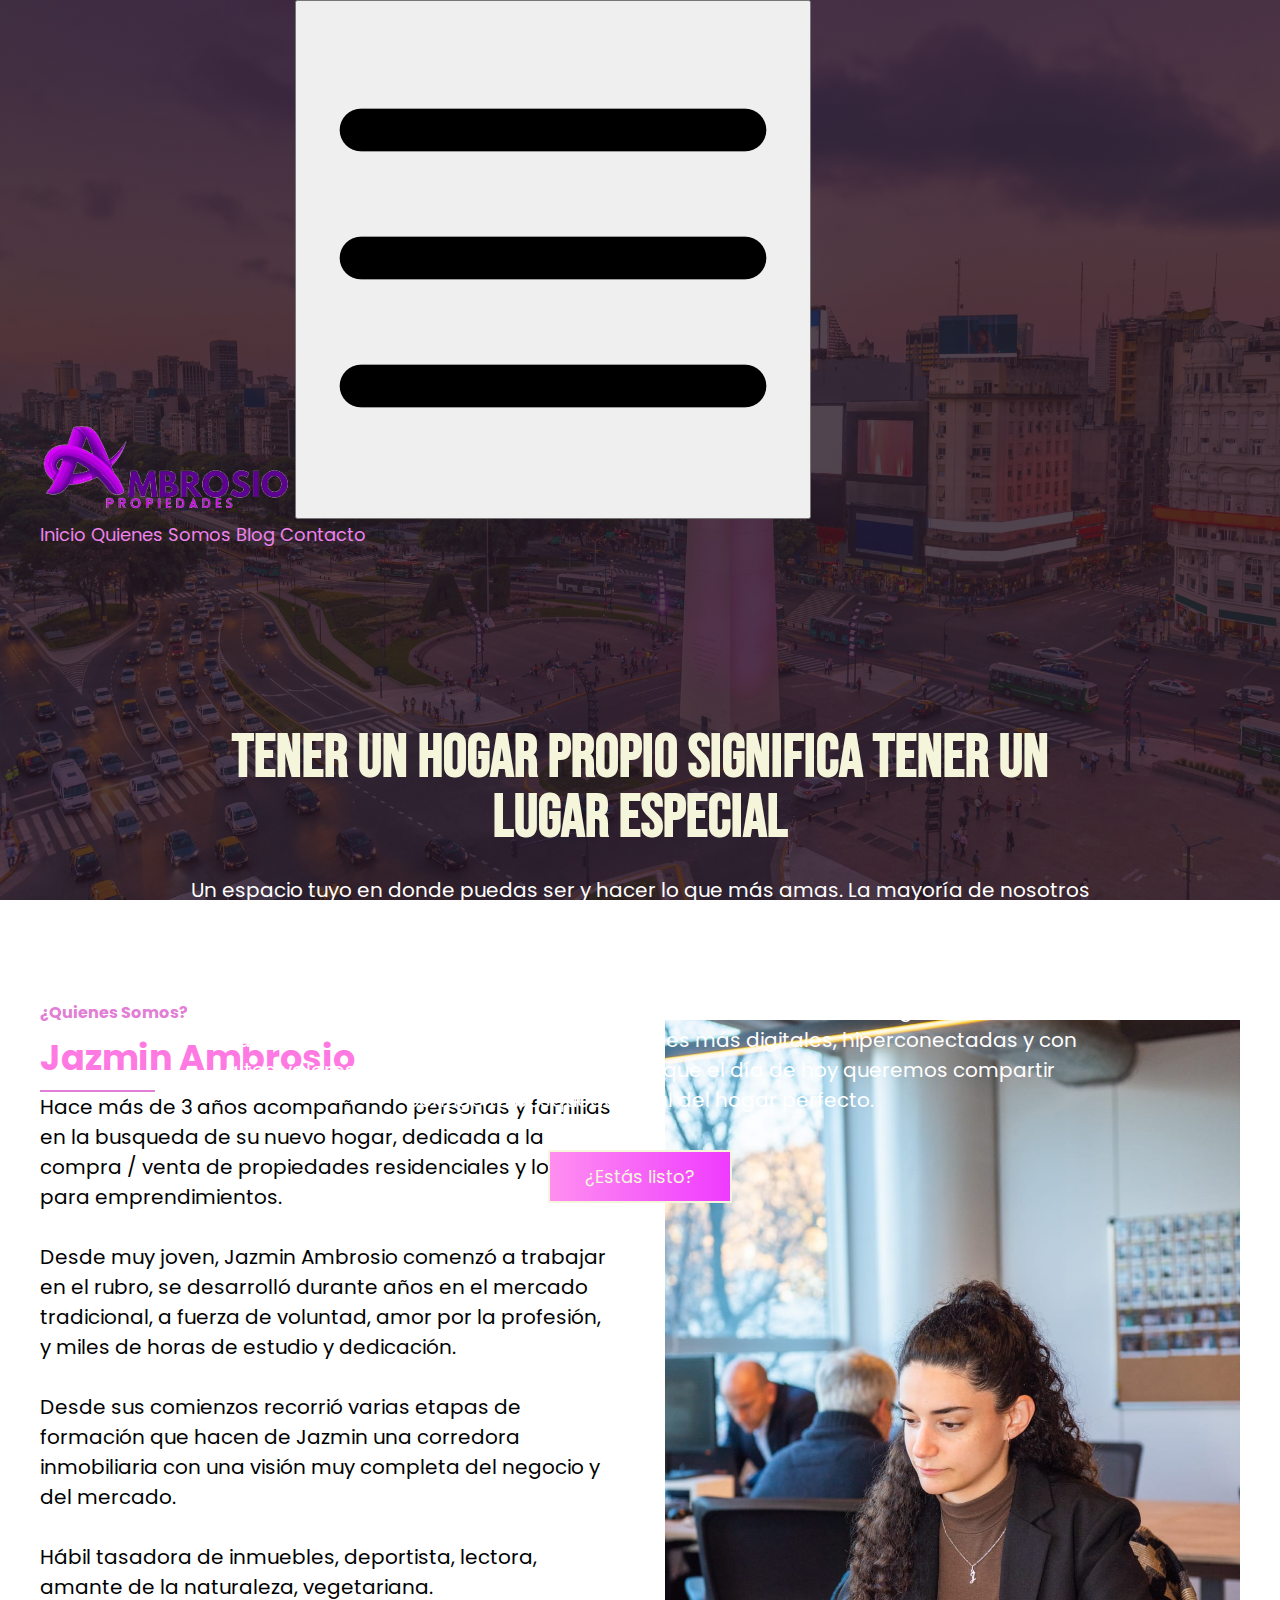
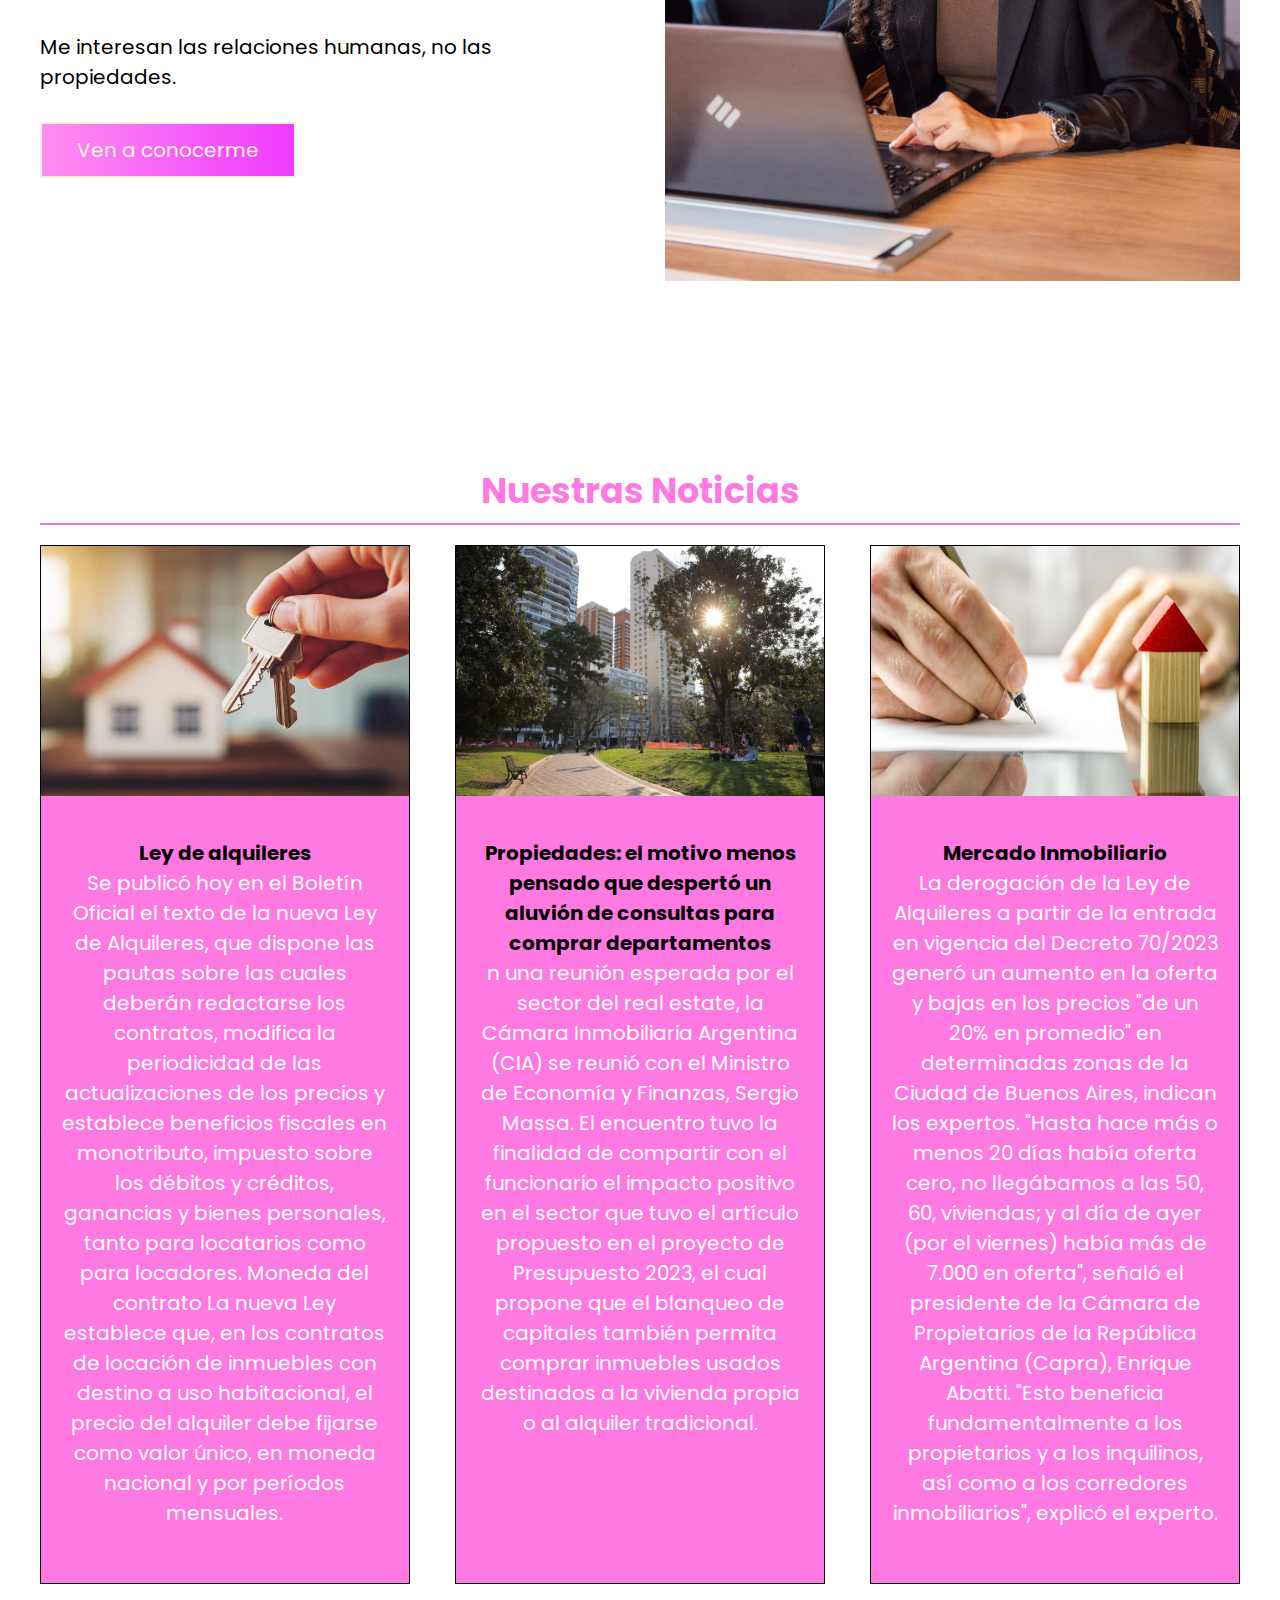
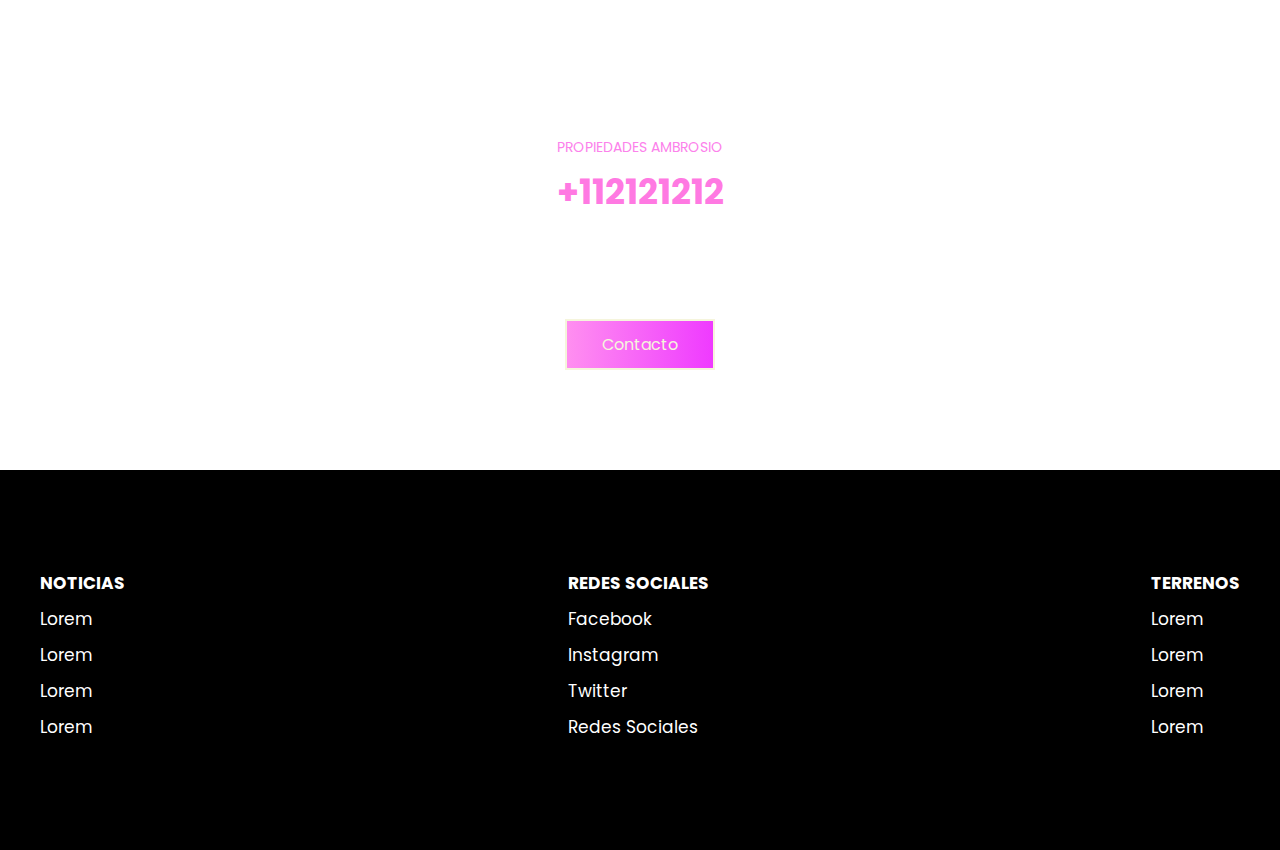
<file: html/quienessomos.html>
<!DOCTYPE html>
<html lang="en">

<head>
    <meta charset="UTF-8">
    <meta name="viewport" content="width=device-width, initial-scale=1.0">
    <link href="https://cdn.jsdelivr.net/npm/bootstrap@5.3.2/dist/css/bootstrap.min.css" rel="stylesheet"
        integrity="sha384-T3c6CoIi6uLrA9TneNEoa7RxnatzjcDSCmG1MXxSR1GAsXEV/Dwwykc2MPK8M2HN" crossorigin="anonymous">
    <link rel="stylesheet" href="../css/estilos.css">
    <title>Propiedades Ambrosio</title>
</head>

<body>

    <header class="header">
        <div class="menu container">
            <div class="header-content container">
                <nav class="navbar navbar-expand-lg">
                    <div class="container-fluid">
                        <a class="navbar-brand" href="#"><img class="imgLogo"
                                src="../imagenes/AmbrosioPropiedades Logo Principal.png" alt=""></a>
                        <button class="navbar-toggler" type="button" data-bs-toggle="collapse"
                            data-bs-target="#navbarNavAltMarkup" aria-controls="navbarNavAltMarkup"
                            aria-label="Toggle navigation">
                            <span class="navbar-toggler-icon"><img src="../imagenes/menuhamburguesa.png" alt=""></span>            
                            
                        </button>
                        <div class="collapse navbar-collapse" id="navbarNavAltMarkup">
                            <div class="navbar-nav ms-auto">
                                <a class="nav-link" href="../index.html">Inicio</a>
                                <a class="nav-link" href="#">Quienes Somos</a>
                                <a class="nav-link" href="#">Blog</a>
                                <a class="nav-link" href="#">Contacto</a>
                            </div>
                        </div>
                    </div>
                </nav>
                <div class="header-txt">
                    <h1>Tener un hogar propio significa tener un lugar especial</h1>
                    <br>
                    <p>Un espacio tuyo en donde puedas ser y hacer lo que más amas. La mayoría de nosotros estamos
                        detrás de ese mismo objetivo, ser adultos independientes, funcionales, económicamente
                        estables y
                        listos para cumplir
                        el sueño de un nuevo hogar.
                        Sin embargo, a causa de las múltiples crisis financieras y los diversos cambios en las
                        normativas, la mayoría de las veces puede verse ese sueño como algo inalcanzable e irreal.
                        Sobre todo para una de las generaciones más digitales, hiperconectadas y con altos valores
                        sociales y éticos.
                        Y es por eso que el día de hoy queremos compartir contigo tu búsqueda ideal del hogar
                        perfecto.
                    </p>
                    <a href="#" class="btn-1">¿Estás listo?</a>
                </div>

            </div>
        </div>
    </header>


    <section class="testimonial2">
        <div class="testimonial2-content container">
            <div class="testimonial2">
                <h4>¿Quienes Somos?</h4>
                <h2>Jazmin Ambrosio</h2>
                <div class="hr22">
                    <hr>
                </div>

                <p>Hace más de 3 años acompañando personas y familias en la busqueda de su nuevo hogar, dedicada a la
                    compra / venta de
                    propiedades residenciales y lotes para emprendimientos. <br><br> Desde muy joven, Jazmin Ambrosio
                    comenzó a
                    trabajar en el rubro, se desarrolló durante años en el mercado tradicional, a fuerza de voluntad,
                    amor por la profesión, y miles de horas de estudio y dedicación. <br><br> Desde sus comienzos
                    recorrió varias
                    etapas de formación que hacen de Jazmin una corredora inmobiliaria con una visión muy completa del
                    negocio y del mercado. <br><br> Hábil tasadora de inmuebles, deportista, lectora, amante de la
                    naturaleza, vegetariana. <br><br>
                    Me interesan las relaciones humanas, no las propiedades.
                    <br><br>

                    <a href="#" class="btn-1">Ven a conocerme</a>

                </p>
            </div>
            <div class="testimonial1">
                <img src="../imagenes/jazminambrosio.png" alt="">
            </div>

        </div>
    </section>
    <section class="blog">
        <h2>Nuestras Noticias</h2>
        <hr>
        <div class="blog-content container">
            <div class="blog-1">
                <img src="../imagenes/leyalquileres.png" alt="">
                <div class="blog-txt">
                    <h3>Ley de alquileres</h3>
                    <p>
                        Se publicó hoy en el Boletín Oficial el texto de la nueva Ley de Alquileres, que dispone las
                        pautas sobre las cuales deberán redactarse los contratos, modifica la periodicidad de las
                        actualizaciones de los precios y establece beneficios fiscales en monotributo, impuesto sobre
                        los débitos y créditos, ganancias y bienes personales, tanto para locatarios como para
                        locadores.

                        Moneda del contrato

                        La nueva Ley establece que, en los contratos de locación de inmuebles con destino a uso
                        habitacional, el precio del alquiler debe fijarse como valor único, en moneda nacional y por
                        períodos mensuales.
                    </p>

                </div>
            </div>

            <div class="blog-1">
                <img src="../imagenes/alquileres2.png" alt="">
                <div class="blog-txt">
                    <h3>Propiedades: el motivo menos pensado que despertó un aluvión de consultas para comprar
                        departamentos</h3>
                    <p>
                        n una reunión esperada por el sector del real estate, la Cámara Inmobiliaria Argentina (CIA) se
                        reunió con el Ministro de Economía y Finanzas, Sergio Massa.

                        El encuentro tuvo la finalidad de compartir con el funcionario el impacto positivo en el sector
                        que tuvo el artículo propuesto en el proyecto de Presupuesto 2023, el cual propone que el
                        blanqueo de capitales también permita comprar inmuebles usados destinados a la vivienda propia o
                        al alquiler tradicional.
                    </p>

                </div>
            </div>
            <div class="blog-1">
                <img src="../imagenes/alquileres3.png" alt="">
                <div class="blog-txt">
                    <h3>Mercado Inmobiliario</h3>
                    <p>
                        La derogación de la Ley de Alquileres a partir de la entrada en vigencia del Decreto 70/2023
                        generó un aumento en la oferta y bajas en los precios "de un 20% en promedio" en determinadas
                        zonas de la Ciudad de Buenos Aires, indican los expertos.

                        "Hasta hace más o menos 20 días había oferta cero, no llegábamos a las 50, 60, viviendas; y al
                        día de ayer (por el viernes) había más de 7.000 en oferta", señaló el presidente de la Cámara de
                        Propietarios de la República Argentina (Capra), Enrique Abatti.

                        "Esto beneficia fundamentalmente a los propietarios y a los inquilinos, así como a los
                        corredores inmobiliarios", explicó el experto.
                    </p>

                </div>
            </div>
        </div>
    </section>
    <section class="contact">
        <div class="contact-content container">
            <span>Propiedades Ambrosio</span>
            <h2>+112121212</h2>
            <p>
                ¡Contactanos en cualquier horario que nos necesites!
                <br>
                Jazmin Ambrosio
            </p>
            <a href="#" class="btn-1">Contacto</a>
        </div>

    </section>
    <footer class="footer">
        <div class="footer-content container">
            <div class="link">
                <h3>Noticias</h3>
                <ul>
                    <li><a href="#">Lorem</a></li>
                    <li><a href="#">Lorem</a></li>
                    <li><a href="#">Lorem</a></li>
                    <li><a href="#">Lorem</a></li>

                </ul>

            </div>
            <div class="link">
                <h3>Redes Sociales</h3>
                <ul>
                    <li><a href="#">Facebook</a></li>
                    <li><a href="#">Instagram</a></li>
                    <li><a href="#">Twitter</a></li>
                    <li><a href="#">Redes Sociales</a></li>

                </ul>

            </div>
            <div class="link">
                <h3>Terrenos</h3>
                <ul>
                    <li><a href="#">Lorem</a></li>
                    <li><a href="#">Lorem</a></li>
                    <li><a href="#">Lorem</a></li>
                    <li><a href="#">Lorem</a></li>

                </ul>

            </div>

        </div>

    </footer>
    <script src="https://cdn.jsdelivr.net/npm/bootstrap@5.3.2/dist/js/bootstrap.bundle.min.js"
        integrity="sha384-C6RzsynM9kWDrMNeT87bh95OGNyZPhcTNXj1NW7RuBCsyN/o0jlpcV8Qyq46cDfL"
        crossorigin="anonymous"></script>
</body>

</html>
</file>
<file: css/estilos.css>
@import url('https://fonts.googleapis.com/css2?family=Bebas+Neue&family=Poppins:wght@400;500;600;700;800&display=swap');

/*font-family: 'Bebas Neue', sans-serif;
font-family: 'Poppins', sans-serif;*/

* {
    margin: 0;
    padding: 0;
    box-sizing: border-box;
    text-decoration: none;
    list-style: none;
}

* body {
    font-family: 'Poppins', sans-serif;
    ;
}

img {
    max-width: 100%;
}

.container {
    max-width: 1200px;
    margin: 0 auto;

}

.header {
    background: linear-gradient(rgba(36, 21, 32, 0.8),
            rgba(37, 21, 35, 0.8)),
        url(../imagenes/buenosairesfondo1.png.jpeg);
    background-position: top center;
    background-repeat: no-repeat;
    background-size: cover;
    background-attachment: fixed;
    display: flex;
    align-items: center;
    min-height: 100vh;
    padding: 20px 0 0 0;
}

.menu {
    position: absolute;
    top: 0;
    right: 0;
    left: 0;
    font-size: 18px;
}


.menu label {
    cursor: pointer;
}

.header-txt {
    margin-top: 180px;
    text-align: center;
    padding: 0 150px;
}

.header-txt h1 {
    font-size: 60px;
    line-height: 1;
    color: beige;
    font-family: 'Bebas Neue', sans-serif;
}

p {
    font-size: 20px;
    color: rgb(255, 255, 255);
    margin-bottom: 35px;
    text-align: center;
}

.btn-1 {
    display: inline-block;
    padding: 11px 35px;
    color: beige;
    background: linear-gradient(90deg,
            rgb(255, 143, 240) 0%,
            rgb(239, 58, 255) 100%);
    border: 2px solid;
}

.about {
    text-align: center;
    margin-top: 20px;
    margin-bottom: 20px;
    background-color: rgb(255, 255, 255);

}

.about-txt p {
    color: black;
}

span {
    font-size: 14px;
    text-transform: uppercase;
    color: rgb(252, 129, 235);
}

h2 {
    font-size: 35px;
    color: rgb(255, 121, 226);
    margin: 15px 0;
    line-height: 1;
}

hr {
    margin: auto;
    border: 1px solid rgb(226, 126, 213);
    max-width: 1200px;
}

.about-img {
    flex-basis: 50%;
}

.about-img img {
    border-radius: 15px;
}

.testimonial {
    padding: 0px 0;
    background: linear-gradient(rgba(36, 21, 32, 0.8),
            rgba(37, 21, 35, 0.8)),
        url(../imagenes/buenosairesfondo3.png);
    background-position: top center;
    background-repeat: no-repeat;
    background-size: cover;
    background-attachment: fixed;
}

.testimonial-content {
    display: flex;
    justify-content: space-between;
}

.testimonial1 {
    margin-top: 50px;
    margin-bottom: 50px;
    flex-basis: calc(50% - 25px);
    padding: 20px 0;
    text-align: left;

}

.testimonial1 p {
    font-size: 15px;
}

.information {
    background-color: rgb(31, 21, 21);
}

.information-content {
    display: flex;
}

.information-txt {
    flex-basis: 50%;
    max-width: 500px;
    margin: 0 auto;
    padding: 80px 0 0 0;
}

.blog {
    padding: 50px 0;
    text-align: center;
    background-color: rgb(255, 255, 255);
}

.blog-content {
    display: flex;
    justify-content: space-between;
    margin-top: 20px;
}

.blog-1 {
    flex-basis: calc(33.3% - 30px);
    background-color: rgb(255, 121, 226);
    border: 1px solid black;
}

.blog-1 img {
    margin-bottom: 15px;
}

.blog-txt {
    padding: 20px;
}


.contact {
    padding: 100px 0;
    background: linear-gradient(rgba(0, 0, 0, 0.7),
            rgba(0, 0, 0, 0.7)),
        url(../imagenes/buenosairesfondo2.png);
    background-position: top center;
    background-repeat: no-repeat;
    background-size: cover;
    background-attachment: fixed;
}

.contact-content {
    text-align: center;
}

.footer {
    padding: 100px 0;
    background-color: black;

}

.footer-content {
    display: flex;
    justify-content: space-between;
}

.link h3 {
    font-size: 17px;
    color: white;
    margin-bottom: 10px;
    text-transform: uppercase;
}

.link a {
    font-size: 17px;
    color: white;
    display: block;
    margin-bottom: 10px;
}

.link a:hover {
    color: blueviolet;
}



.imgLogo {
    width: 250px;
    margin-top: 0;
}

.nav-link {
    color: violet;
}

.hr2 {
    width: 20%;
}

.hr22 {
    width: 20%;
}

.testimonial p {
    font-size: 20px;
    text-align: left;
    color: white;
}

h4 {
    color: rgb(226, 126, 213);
}

.d-block {
    width: 500px;
    height: 500px;
}

.carousel-item {
    border: 1px solid rgb(253, 24, 165);
    box-shadow: 0 0 20px rgba(0, 0, 0, 0.4);
}

.carousel {
    margin: auto;
    width: 800px;
}

.blog-1 h3 {
    font-size: 20px;
}

.blog-1 img {
    width: 400px;
    height: 250px;
}

.testimonial2-content {
    display: flex;
    justify-content: space-between;
}

.testimonial2 {
    margin-top: 50px;
    margin-bottom: 50px;
    flex-basis: calc(50% - 25px);
    padding: 20px 0;
    text-align: left;
    background-color: white;
}

.testimonial2 p {
    font-size: 20px;
    text-align: left;
    color: rgb(0, 0, 0);
}

.testimonial2 {
    padding: 0px 0;
    background-color: white;
}

@media(max-width:991px) {

    .header-txt {
        margin-top: 45px;
        text-align: center;
        padding: 0;
    }

    .header-txt h1 {
        font-size: 35px;
    }

    .header-txt p {
        font-size: 14px;
    }

    .about {
        padding: 30px;
        text-align: center;
    }

    .about-content {
        flex-direction: column;
    }

    .testimonial {
        text-align: center;
        padding: 30px;
    }

    .testimonial-content {
        flex-direction: column;
    }

    .testimonial1 {
        text-align: center;
        margin-bottom: 30px;
    }

    .testimonial1 h2 {
        font-size: 24px;
    }

    .testimonial1 h4 {
        font-size: 14px;
    }

    .testimonial1 p {
        text-align: center;
        font-size: 14px;
    }


    .testimonial1 img {

        width: 500px;
        height: 500px;
    }

    .testimonial2 {
        text-align: center;
        padding: 30px;
    }

    .testimonial2-content {
        flex-direction: column;
    }

    .testimonial2 {
        text-align: center;
        margin-bottom: 30px;
    }

    .testimonial2 h2 {
        font-size: 24px;
    }

    .testimonial2 h4 {
        font-size: 14px;
    }

    .testimonial2 p {
        text-align: center;
        font-size: 14px;
    }


    .testimonial2 img {

        width: 500px;
        height: 500px;
    }

    .plans {
        text-align: center;
        padding: 30px;
    }

    .plans-content {
        flex-direction: column;
        margin-top: 5px;
    }

    .information {
        align-items: center;
        padding: 30px;
    }

    .information-content {
        flex-direction: column;
    }

    .information-txt {
        order: -2;
        padding: 0;
        margin: 30px 0;
    }

    .blog {
        padding: 30px;
    }

    .blog-content {
        flex-direction: column;


    }

    .blog-1 {
        margin-bottom: 30px;
    }

    .blog-1 h3 {
        font-size: 20px;
    }

    .blog-1 p {
        font-size: 14px;
    }

    .contact {

        padding: 100px 30px;


    }

    .footer {

        padding: 30px;
    }

    .footer-content {
        flex-direction: column;
        text-align: center;
    }

    .carousel {
        margin: auto;
        width: 300px;
    }

    .about-txt p {
        font-size: 14px;
    }

    .about-txt h2 {
        font-size: 24px;
    }

}

.navbar-toggler {
    color: rgb(239, 58, 255);
}
</file>
